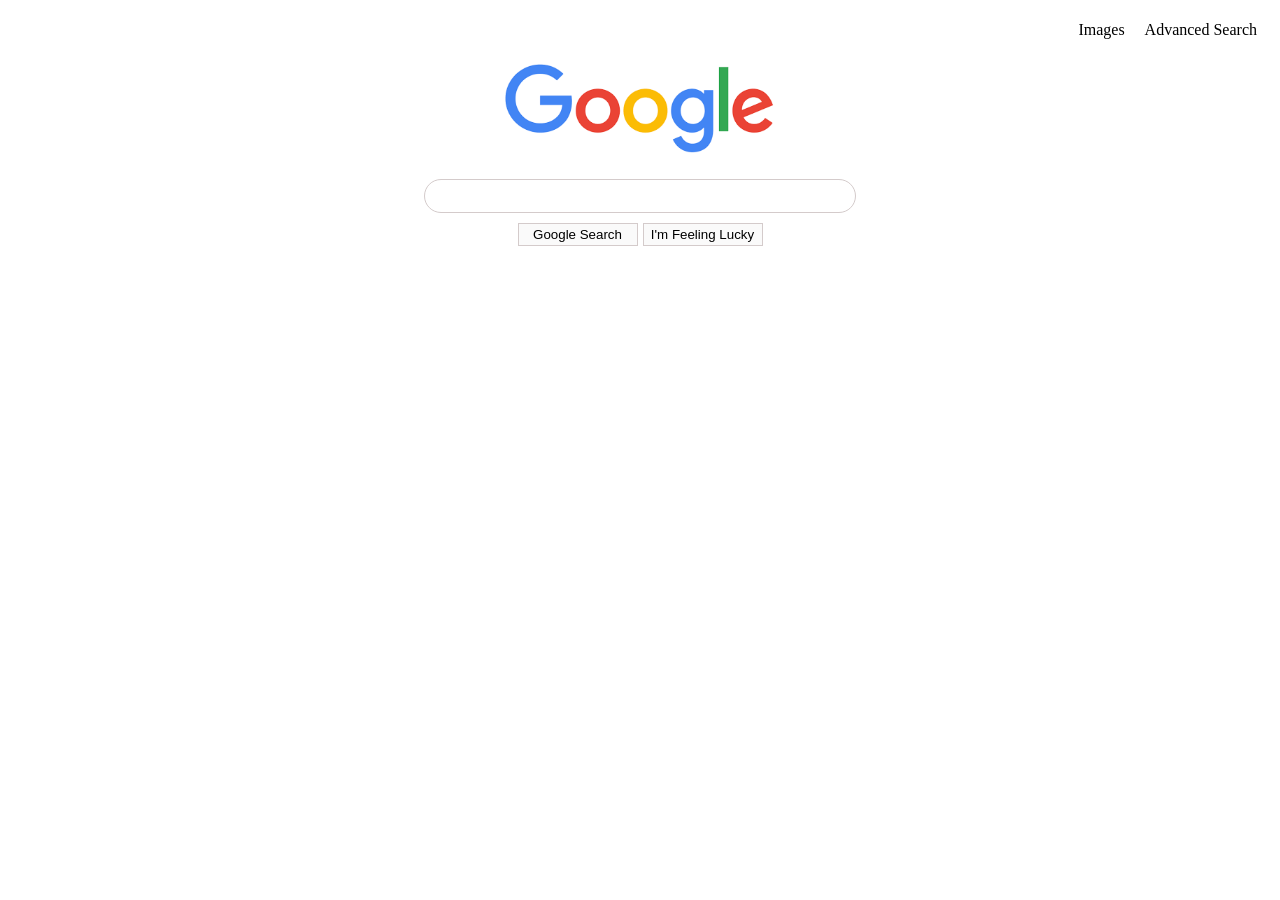
<file: index.html>
<!DOCTYPE html>
<html lang="en">
    <head>
        <meta charset="UTF-8">
        <meta name="viewport" content="width=device-width initial-scale=1.0">
        <link rel="stylesheet" href="styles.css">
        <title>Search</title>
    </head>
    <body>
        <div class="navbar">
            <ul>
                <li><a href="images.html" target="_blank">Images</a></li>
                <li><a href="advanced.html" target="_blank">Advanced Search</a></li>
            </ul>
        </div>
        <div class="image">
            <img src="download.png" alt="google image">
        </div>
        <form action="https://www.google.com/search">
            <input class="text" type="text" name="q">
            <div class="submit">
                <input type="submit" value="Google Search" class="feeling">
                <input type="submit" name="btnI" value="I'm Feeling Lucky" class="feeling">
            </div>
        </form>
    </body>
</html>
</file>
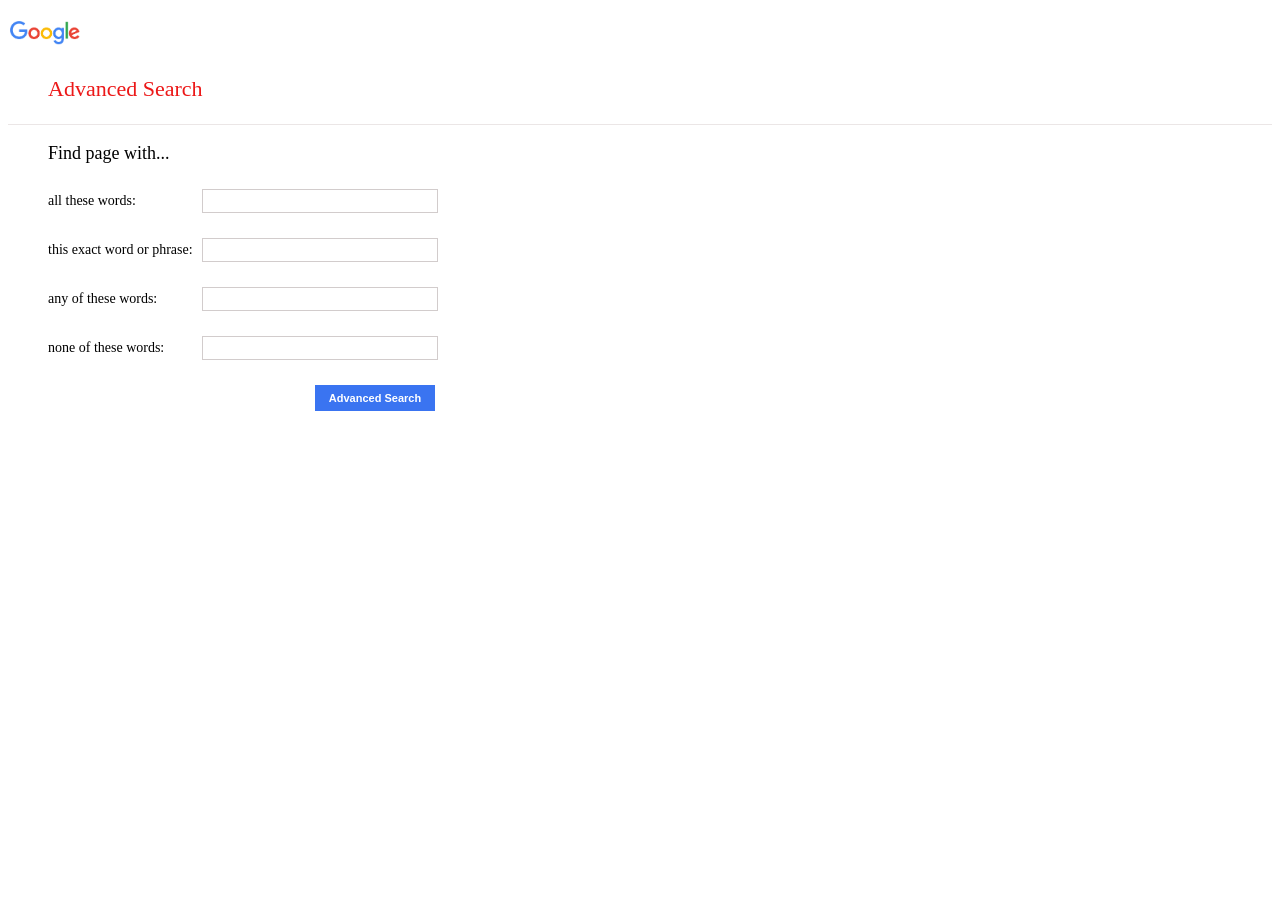
<file: advance.html>
<!DOCTYPE html>
<html lang="en">
    <head>
        <meta charset="UTF-8">
        <meta name="viewport" content="width=device-width initial-scale=1.0">
        <link rel="stylesheet" href="styles.css">
        <title>Search</title>
    </head>
    <body>
        <div class="navbar">
            <ul id="adv_ul">
                <li class="adv_ul"><a href="index.html" target="_blank" id="adv_li"><img src="download.png" alt="google" id="adv"></a></li>
            </ul>
        </div>
        <p class="para">Advanced Search</p>
        <hr>
        <div class="advance">
            <p>Find page with...</p>
        </div>
        <form action="https://www.google.com/search" class="the_form">
            <section>
                <label for="all_word">all these words:</label>
                <input id="all_word" type="text" name="as_q">
            </section>
            
            <section>
                <label for="exact_word">this exact word or phrase:</label>
                <input id="all_word" type="text" name="as_epq">
            </section>
            <section>
                <label for="these_word">any of these words:</label>
                <input id="all_word" type="text" name="as_oq">
            </section>
            <section>
                <label for="none">none of these words:</label>
                <input id="all_word" type="text" name="as_eq">
            </section>
                
           <input type="submit" value="Advanced Search" class="last">
        </form>
    </body>
</html>
</file>
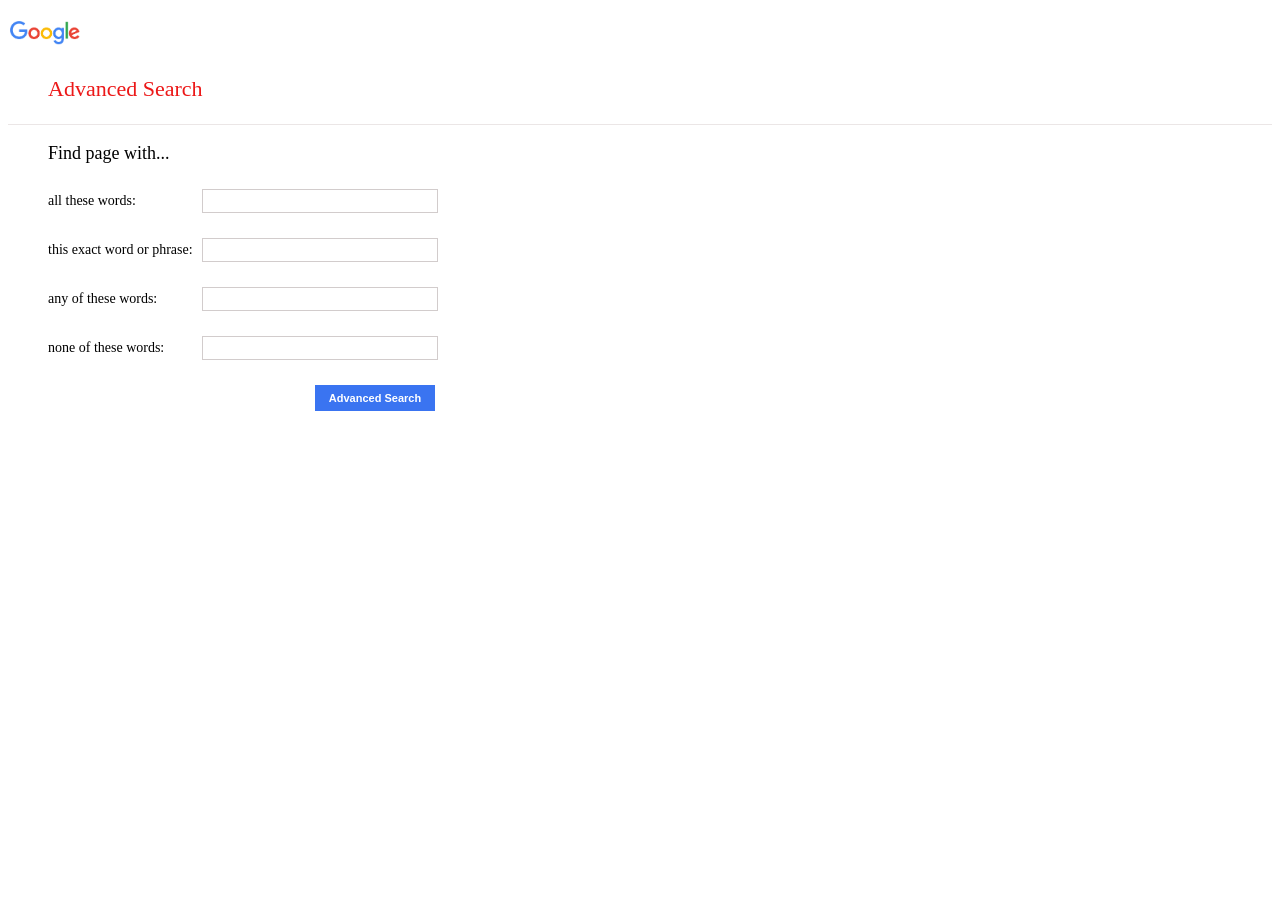
<file: advanced.html>
<!DOCTYPE html>
<html lang="en">
    <head>
        <meta charset="UTF-8">
        <meta name="viewport" content="width=device-width initial-scale=1.0">
        <link rel="stylesheet" href="styles.css">
        <title>Search</title>
    </head>
    <body>
        <div class="navbar">
            <ul id="adv_ul">
                <li class="adv_ul"><a href="index.html" target="_blank" id="adv_li"><img src="download.png" alt="google" id="adv"></a></li>
            </ul>
        </div>
        <p class="para">Advanced Search</p>
        <hr>
        <div class="advance">
            <p>Find page with...</p>
        </div>
        <form action="https://www.google.com/search" class="the_form">
            <section>
                <label for="all_word">all these words:</label>
                <input id="all_word" type="text" name="as_q">
            </section>
            
            <section>
                <label for="exact_word">this exact word or phrase:</label>
                <input id="all_word" type="text" name="as_epq">
            </section>
            <section>
                <label for="these_word">any of these words:</label>
                <input id="all_word" type="text" name="as_oq">
            </section>
            <section>
                <label for="none">none of these words:</label>
                <input id="all_word" type="text" name="as_eq">
            </section>
                
           <input type="submit" value="Advanced Search" class="last">
        </form>
    </body>
</html>
</file>
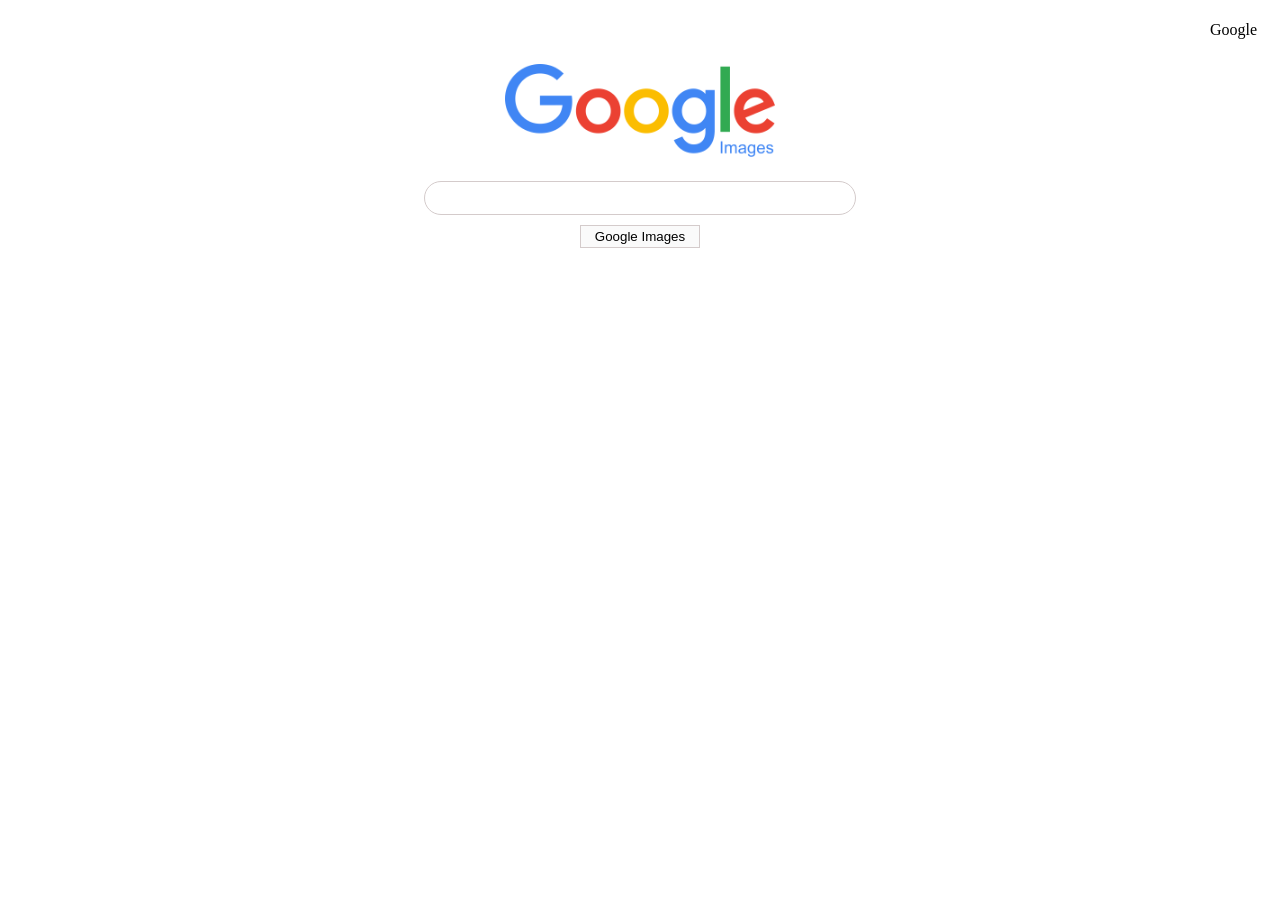
<file: images.html>
<!DOCTYPE html>
<html lang="en">
    <head>
        <meta charset="UTF-8">
        <meta name="viewport" content="width=device-width initial-scale=1.0">
        <link rel="stylesheet" href="styles.css">
        <title>Search</title>
    </head>
    <body>
        <div class="navbar">
            <ul>
                <li><a href="index.html" target="_blank">Google</a></li>
            </ul>
        </div>
        <div class="image">
            <img src="google_image.png" alt="google image">
        </div>
        <form action="https://www.google.com/search">
            <input class="text" type="text" name="q">
            <input type="hidden" name="tbm" value="isch">
            <input type="submit" value="Google Images" class="feeling">
        </form>
    
    </body>
</html>
</file>
<file: styles.css>
#adv_ul {
    display: block;
    width: 100%;
}

.navbar ul {
    display: flex;
    justify-content: end;
    list-style-type: none;
}

li {
    padding: 5px;
    text-decoration: none;
}

a {
    text-decoration: none;
    color: black;
    margin-right: 10px;
}
#adv {
    width: 70px;
}
#adv_li {
    position: absolute;
    display: block;
    width: 70px;
    left: 10px;
}
.image {
    width: 270px;
    margin: 20px auto;
}

.image img {
    width: 270px;
}


.text {
    display: block;
    border: 1px solid rgb(212, 203, 203);
    border-radius: 20px;
    min-width: 400px;
    width: 30px;
    padding-left: 15px;
    padding-right: 15px;
    height: 30px;
    margin: 10px auto;
}
.submit {
    display: flex;
    width: 50%;
    max-width: 250px;
    margin: auto;
}

.feeling {
    display: block;
    width: 120px;
    padding: 3px;
    margin: auto;
    background-color: rgb(250,250,250);
    border: 1px solid rgb(212, 203, 203);
}

.para{
    margin-top: 50px;
    margin-left: 40px;
    font-size: 22px;
    color: rgb(236, 24, 24);
}

hr {
    height: 0.8px;
    background-color:rgb(235, 230, 230);
    border: none;
}
.advance p{
    font-size: 18px;
    padding-left: 40px;
}

section {
    margin-left: 40px;
    font-size: 14px;
    margin-bottom: 25px;
    margin-top: 25px;
}

section label {
    display: inline-block;
    position: relative;
    width: 150px;

}

section input {
    display: inline-block;
    position: relative;
    width: 230px;
    height: 20px;
    border: 1px solid rgb(210, 204, 204);
}

.the_form {
    min-width: 370px;
}

.last {
    display: block;
    position: relative;
    width: 120px;
    left: 307px;
    font-size: 11px;
    padding: 7px;
    color: white;
    font-weight: bold;
    background-color: rgba(31, 97, 239, 0.879);
    border: none;
}
</file>
